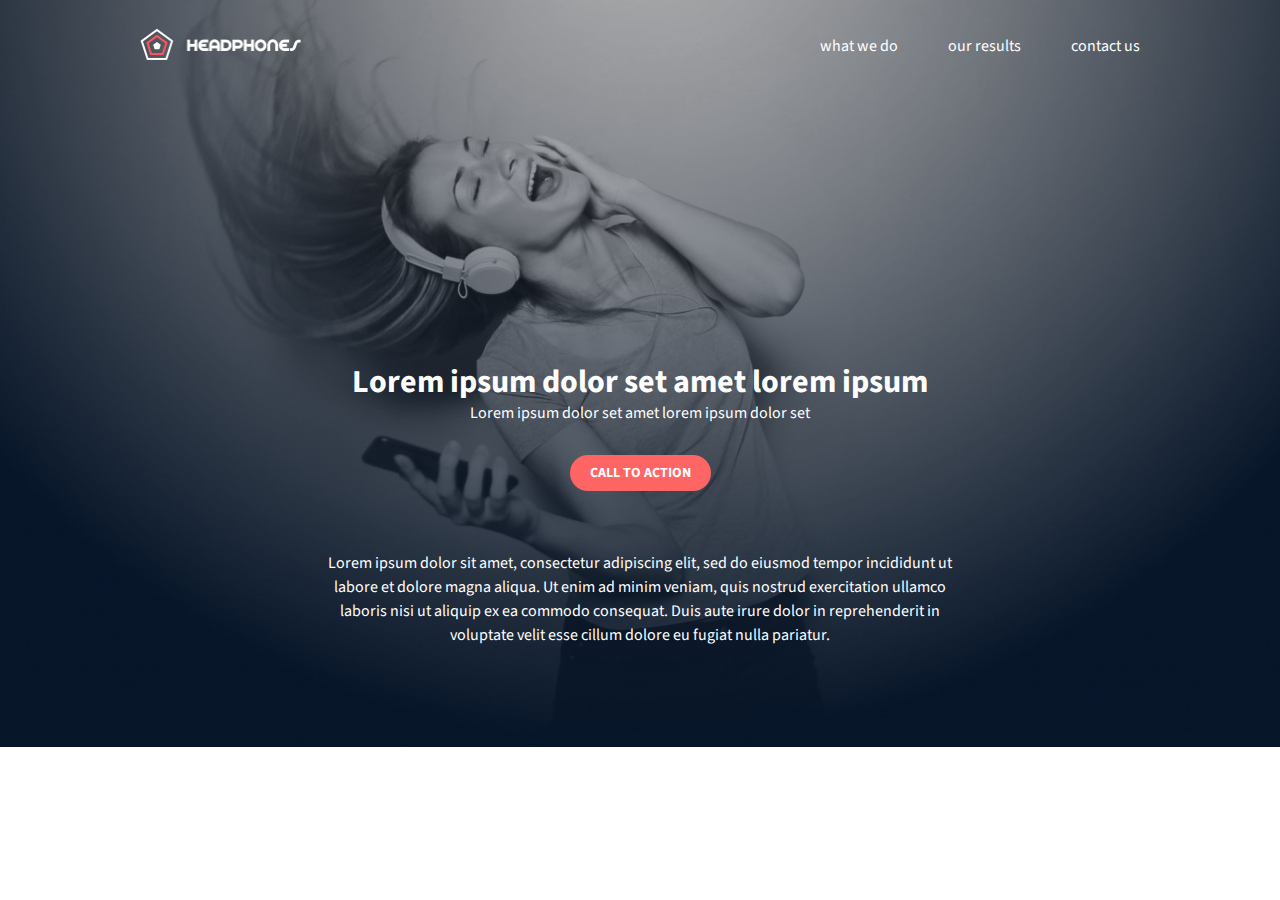
<file: headphones/0-index.html>
<!DOCTYPE html>
<html lang="en">
<head>
    <meta charset="UTF-8">
    <meta name="viewport" content="width=device-width, initial-scale=1.0">
    <link rel="stylesheet" href="normalize.css">
    <link rel="stylesheet" href="0-styles.css">
    <title>Headphones</title>
</head>
<body>
    <div class="wrapper">
        <div class="hero-wrapper">

            <div class="hero">
                <header>
                    <nav>
                        <div class="mobile">
                            <div class = "menu">
                                <svg id="menuIcon" xmlns="http://www.w3.org/2000/svg" fill="none" viewBox="0 0 24 24" stroke-width="1.5" stroke="currentColor" class="size-6">
                                    <path stroke-linecap="round" stroke-linejoin="round" d="M3.75 6.75h16.5M3.75 12h16.5m-16.5 5.25h16.5" />
                                  </svg>
                            </div>
                            <div class="logo-container">
                                  <img src="images/logo_headphones.png" class="logo">
                            </div>
                            <div></div>
                        </div>
                        <ul id="menuItems">
                            <li>
                                <a href="#us">what we do</a>
                            </li>
                            <li>
                                <a href="#results">our results</a>
                            </li>
                            <li>
                                <a href="#contact">contact us</a>
                            </li>
                        </ul>
                    </nav>
                </header>

                <div class="hero-text">
                    <h1>Lorem ipsum dolor set amet lorem ipsum</h1>
                    <p>Lorem ipsum dolor set amet lorem ipsum dolor set</p>
                    <button class="call-to-action">CALL TO ACTION</button>
                    <p>
                        Lorem ipsum dolor sit amet, consectetur adipiscing elit, sed do eiusmod tempor incididunt ut labore et dolore magna aliqua. Ut enim ad minim veniam, quis nostrud exercitation ullamco laboris nisi ut aliquip ex ea commodo consequat. Duis aute irure dolor in reprehenderit in voluptate velit esse cillum dolore eu fugiat nulla pariatur.
                    </p>
                </div>

            </div>
        </div>
    </div>
</body>
</html>
</file>
<file: headphones/0-styles.css>
@import url('https://fonts.googleapis.com/css2?family=Source+Sans+3:ital,wght@0,200..900;1,200..900&display=swap');

@font-face {
    font-family: 'HolbertonSchoolIcon'; /* Custom name for your font */
    src: url('fonts/holberton_school-icon.eot'); /* For older Internet Explorer */
    src: url('fonts/holberton_school-icon.eot?#iefix') format('embedded-opentype'), /* IE compatibility */
         url('fonts/holberton_school-icon.woff2') format('woff2'), /* Modern browsers */
         url('fonts/holberton_school-icon.woff') format('woff'), /* Additional support */
         url('fonts/holberton_school-icon.ttf') format('truetype'), /* Legacy support */
         url('fonts/holberton_school-icon.svg#HolbertonSchoolIcon') format('svg'); /* Safari on iOS */
    font-weight: normal; /* Use 'bold' if the font has bold styling */
    font-style: normal; /* Use 'italic' if the font has italic styling */
}

*{
    margin: 0;
    padding: 0;
    box-sizing: border-box;
}

:root {
    --primary-color: #FFFFFF;
    --secondary-color: #071629; 
    --tertiary-color: #FF6565;
    --font-size: 16px;
}

body {
    background-color: var(--primary-color);
    color: var(--secondary-color);
    font-size: var(--font-size);
    font-family: "Source Sans 3", serif;
}

*, *::before, *::after {
    box-sizing: inherit;
}

.icon {
    font-family: 'HolbertonSchoolIcon', sans-serif; /* Use your font */
    font-size: 24px; /* Adjust size as needed */
}

a {
    color: inherit; 
    text-decoration: none;
}

a:active, a:hover {
    color: var(--tertiary-color);
}

ul, ol {
    list-style: none;
}

img {
    max-width: 100%;
    height: auto;
}

button, input, textarea, select {
    font: inherit; 
    border: none; 
    outline: none; 
}

button:hover {
    opacity: 0.9;
}

.wrapper {
    max-width: 1440px;
    margin: 0 auto;
}

.hero-wrapper {
    background: url('images/headphones_hero_1.jpg') no-repeat center center;
    background-size: cover;
    /* padding-bottom: 100px; */
}

.hero {
    max-width: 1000px;
    margin: 0 auto;
    width: 90%;
}

.logo {
    width: 161px;
}

.menu {
    display: none;
    width: 30px; 
    stroke: #fff;
}



nav {
    display: flex;
    align-items: center; 
    justify-content: space-between;
    color: var(--primary-color);
    padding-top: 28px;
}

nav ul {
    /* max-width: 255px; */
    display: flex;
    align-items: center; 
    justify-content: space-between;
    gap: 50px;
}

.hero-text {
    max-width: 637px;
    margin: 0 auto;
    text-align: center;
    color: var(--primary-color);
    margin-top: 300px;
    padding-bottom: 100px;
}

.hero-text p {
    line-height: 1.5;
}

.hero-text h1 {
    margin-bottom: 0px;
}

.call-to-action {
    display: inline-block
    width: 162px;
    border-radius: 22px;
    background-color: var(--tertiary-color);
    font-size: 14px;
    font-weight: bold;
    padding: 10px 20px;
    margin-top: 30px;
    margin-bottom: 60px;
    color: var(--primary-color);
    cursor: pointer;
}


@media (max-width: 780px) {

}

@media (max-width: 480px) {
    .hero-text {
        margin-top: 250px;
    }
    
    .menu {
        display: flex;
    }

    nav {
        width: 100%;
        display: flex;
        flex-direction: column;
      
    }

    nav ul {
        margin-top: 30px;
        display: flex;
        align-items: center;
        flex-direction: column;
        gap: 30px; 
        padding: 0; 
    }
    
    nav ul li {
        margin: 0; 
    }

    nav ul li:not(:last-child) {
        margin-bottom: 30px;
    }

    .mobile {
        width: 100%;
        display: flex; 
        align-items: center;
        justify-content: space-between;
    }

    #menuItems {
        display: none; 
    }

    #menuItems.show {
        display: block; 
    }
}
</file>
